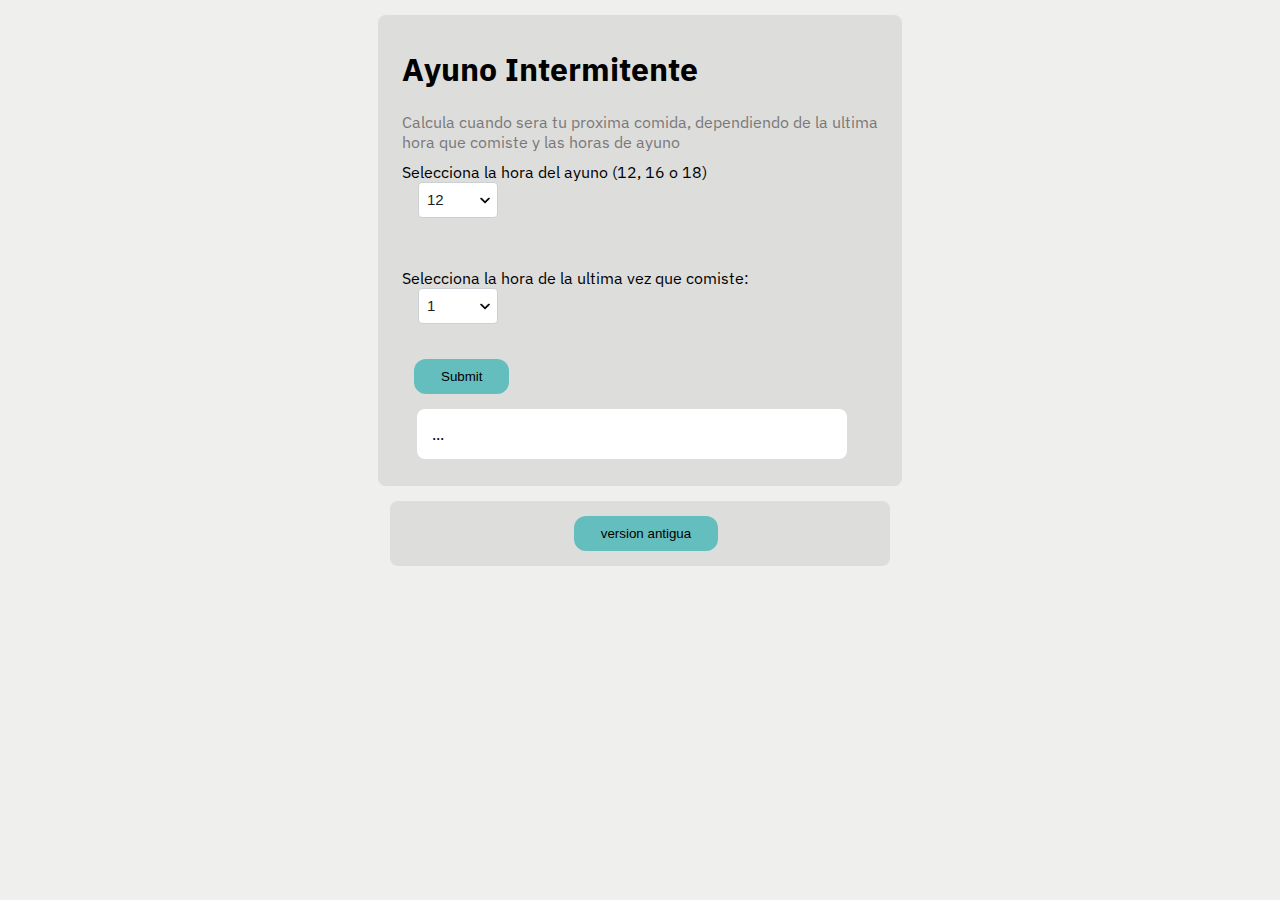
<file: index.html>
<!DOCTYPE html>
<html lang="en">

<head>
    <meta charset="UTF-8">
    <meta http-equiv="X-UA-Compatible" content="IE=edge">
    <meta name="viewport" content="width=device-width, initial-scale=1.0">
    <title>Ayuno Intermitente</title>
    <link rel="stylesheet" href="css/style.css">
</head>

<body>
    <div class="box">
        <div class="box1">
            <span class="txt1">Ayuno Intermitente</span>
            <span class="txt2">Calcula cuando sera tu proxima comida, dependiendo de la ultima hora que comiste y las horas de ayuno</span>
            <span class="txt3">Selecciona la hora del ayuno (12, 16 o 18)</span>
            <select id="ayuno" class="ayuno">
                <option value="12">12</option>
                <option value="16">16</option>
                <option value="18">18</option>
            </select>
            <span>Selecciona la hora de la ultima vez que comiste:</span>
            <select id="hora" class="hora"><option value="1" selected="1">1</option><option value="2">2</option><option value="3">3</option><option value="4">4</option><option value="5">5</option><option value="6">6</option><option value="7">7</option><option value="8">8</option><option value="9">9</option><option value="10">10</option><option value="11">11</option><option value="12">12</option><option value="13">13</option><option value="14">14</option><option value="15">15</option><option value="16">16</option><option value="17">17</option><option value="18">18</option><option value="19">19</option><option value="20">20</option><option value="21">21</option><option value="22">22</option><option value="23">23</option><option value="24">24</option>

                <input type="submit" id="btn"><br>
                
                <div class="resultado">
                    <span id="resultado">...</span>
                </div>
        </div>
        
    </div>
    <div class="box2">
        <input type="submit" value="version antigua" id="button">
    </div>
    <script src="js/main.js"></script>
</body>

</html>
</file>
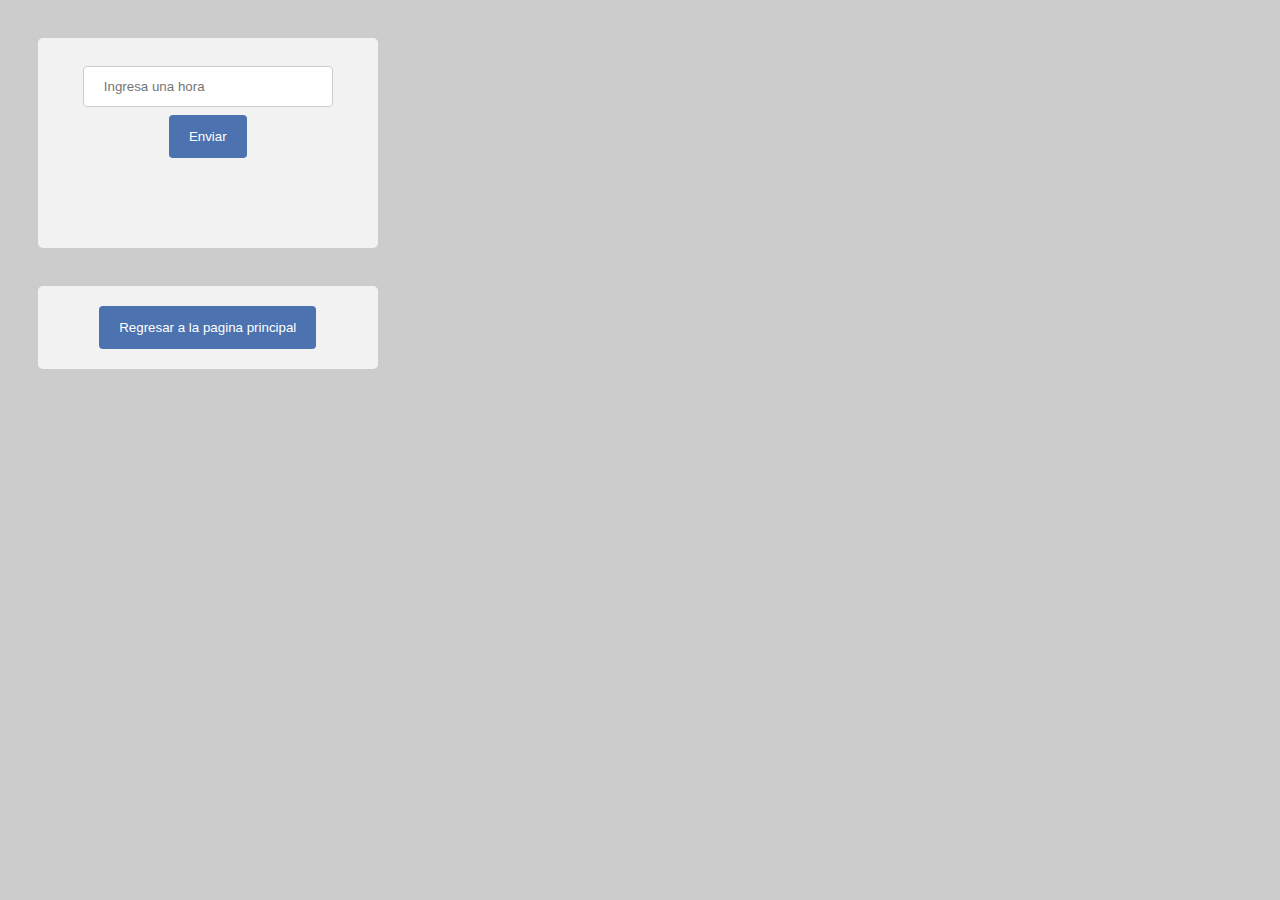
<file: old/index.html>
<!DOCTYPE html>
<html lang="en">

<head>
    <meta charset="UTF-8">
    <meta http-equiv="X-UA-Compatible" content="IE=edge">
    <meta name="viewport" content="width=device-width, initial-scale=1.0">
    <title>Ayuno Intermitente</title>
    <link rel="stylesheet" href="css/style.css">
</head>

<body>
    <div class="box1">
        <input type="text" maxlength="2" id="hora1" placeholder="Ingresa una hora" onkeypress="return block(event)"><br>

        <input type="submit" value="Enviar" onclick="ayuno()"><br><br>
        <span id="res"></span><br>
    </div>
    <div class="box2">
        <input type="submit" id="button" value="Regresar a la pagina principal">
    </div>
    <script src="js/main.js"></script>
</body>

</html>
</file>
<file: css/style.css>
@import url('https://fonts.googleapis.com/css2?family=IBM+Plex+Sans&display=swap');
* {
    padding: 0;
    margin: 0;
    text-decoration: none;
}

body {
    font-family: 'IBM Plex Sans', sans-serif;
    background-color: #efefee;
}

.box {
    margin: 0 auto;
    margin-top: 15px;
    width: 500px;
    height: 210px;
    display: flex;
    display: table;
    background-color: #c9c9c97c;
    border-radius: 8px;
    align-items: center;
}

.box2 {
    margin: 0 auto;
    padding-top: 15px;
    padding-bottom: 15px;
    margin-top: 15px;
    width: 500px;
    display: flex;
    display: table;
    background-color: #c9c9c97c;
    border-radius: 8px;
    align-items: center;
    text-align: center;
}

#resultado {
    margin-top: 12px;
}

#btn {
    padding: 10px 27px 10px 27px;
    border-radius: 12px;
    border: none;
    background-color: #65bebe;
    cursor: pointer;
    margin-left: 12px;
}

#btn:hover {
    background-color: #559f9f;
}

.resultado {
    margin: 15px;
    width: 400px;
    display: flex;
    display: table;
    background-color: #ffffff;
    border-radius: 8px;
    padding: 15px;
}

.box1 {
    margin: 12px;
}

.hora,
.ayuno {
    border-radius: 4px;
    color: #1c1e21;
    font-family: SFProText-Medium, Helvetica, Arial, sans-serif;
    font-size: 15px;
    font-weight: normal;
    height: 36px;
    width: 80px;
    line-height: 20px;
    -webkit-appearance: none;
    background-image: url(../img/flecha.png);
    background-position: right 5px center;
    background-repeat: no-repeat;
    background-size: 14px;
    padding: 0 8px;
    padding-right: 20px;
    margin: 0px 0px 0px 16px;
    background-color: #fff;
    border: 1px solid #ccd0d5;
    display: block;
}

.hora {
    margin-bottom: 35px;
}

.ayuno {
    margin-bottom: 50px;
}

.txt1 {
    display: block;
    font-size: 2em;
    margin-block-start: 0.67em;
    margin-block-end: 0.67em;
    margin-inline-start: 0px;
    margin-inline-end: 0px;
    font-weight: bold;
}

.txt2 {
    text-align: justify;
    display: block;
    margin-bottom: 10px;
    color: #7a7878;
}

.txt3 {
    display: block;
}

#button {
    padding: 10px 27px 10px 27px;
    border-radius: 12px;
    border: none;
    background-color: #65bebe;
    cursor: pointer;
    margin-left: 12px;
}

#button:hover {
    background-color: #559f9f;
}

#button:visited {
    color: #1c1e21;
}
    @import url('https://fonts.googleapis.com/css2?family=IBM+Plex+Sans&display=swap');
    * {
        padding: 0;
        margin: 0;
        text-decoration: none;
    }
    
    body {
        font-family: 'IBM Plex Sans', sans-serif;
        background-color: #efefee;
    }
    
    .box {
        margin: 0 auto;
        margin-top: 15px;
        width: 500px;
        background-color: #c9c9c97c;
        border-radius: 8px;
        align-items: center;
        padding: 12px;
    }
    
    .box2 {
        margin: 0 auto;
        padding-top: 15px;
        padding-bottom: 15px;
        margin-top: 15px;
        width: 500px;
        background-color: #c9c9c97c;
        border-radius: 8px;
        align-items: center;
        text-align: center;
    }
    
    #resultado {
        margin-top: 12px;
    }
    
    #btn {
        padding: 10px 27px 10px 27px;
        border-radius: 12px;
        border: none;
        background-color: #65bebe;
        cursor: pointer;
        margin-left: 12px;
    }
    
    #btn:hover {
        background-color: #559f9f;
    }
    
    .resultado {
        margin: 15px;
        display: flex;
        display: table;
        background-color: #ffffff;
        border-radius: 8px;
        padding: 15px;
    }
    
    .box1 {
        margin: 12px;
    }
    
    .hora,
    .ayuno {
        border-radius: 4px;
        color: #1c1e21;
        font-family: SFProText-Medium, Helvetica, Arial, sans-serif;
        font-size: 15px;
        font-weight: normal;
        height: 36px;
        width: 80px;
        line-height: 20px;
        -webkit-appearance: none;
        background-image: url(../img/flecha.png);
        background-position: right 5px center;
        background-repeat: no-repeat;
        background-size: 14px;
        padding: 0 8px;
        padding-right: 20px;
        margin: 0px 0px 0px 16px;
        background-color: #fff;
        border: 1px solid #ccd0d5;
        display: block;
    }
    
    .hora {
        margin-bottom: 35px;
    }
    
    .ayuno {
        margin-bottom: 50px;
    }
    
    .txt1 {
        display: block;
        font-size: 2em;
        margin-block-start: 0.67em;
        margin-block-end: 0.67em;
        margin-inline-start: 0px;
        margin-inline-end: 0px;
        font-weight: bold;
    }
    
    .txt2 {
        text-align: justify;
        display: block;
        margin-bottom: 10px;
        color: #7a7878;
    }
    
    .txt3 {
        display: block;
    }
    
    #button {
        padding: 10px 27px 10px 27px;
        border-radius: 12px;
        border: none;
        background-color: #65bebe;
        cursor: pointer;
        margin-left: 12px;
    }
    
    #button:hover {
        background-color: #559f9f;
    }
    
    #button:visited {
        color: #1c1e21;
    }
    
    @media screen and (max-width: 540px) {
        .box,
        .box2 {
            width: 350px;
        }
    }
    
    @media screen and (max-width: 395px) {
        .box,
        .box2 {
            width: 300px;
        }
    }
    
    @media screen and (max-width: 350px) {
        .box,
        .box2 {
            width: 280px;
            margin-left: 10px;
        }
    }
    
    @media screen and (max-width: 331px) {
        .box,
        .box2 {
            width: 240px;
            margin-left: 10px;
        }
    }
    
    @media screen and (max-width: 294px) {
        .box,
        .box2 {
            width: 220px;
            margin-left: 10px;
        }
    }
    
    @media screen and (max-width: 272px) {
        .box,
        .box2 {
            width: 200px;
            margin-left: 10px;
        }
    }
    
    @media screen and (max-width: 252px) {
        .box,
        .box2 {
            width: 185px;
            margin-left: 10px;
        }
    }
</file>
<file: old/css/style.css>
* {
    padding: 0;
    margin: 0;
}

body {
    font-family: Verdana, Geneva, Tahoma, sans-serif;
    background-color: #ccc;
}

.box1 {
    width: 300px;
    height: 170px;
    border-radius: 5px;
    background-color: #f2f2f2;
    padding: 20px;
    /**/
    text-align: center;
    margin-left: 10mm;
    margin-top: 10mm;
}

.box2 {
    width: 300px;
    border-radius: 5px;
    background-color: #f2f2f2;
    padding: 20px;
    /**/
    text-align: center;
    margin-left: 10mm;
    margin-top: 10mm;
}

input[type=text],
select {
    width: 250px;
    padding: 12px 20px;
    margin: 8px 0;
    display: inline-block;
    border: 1px solid #ccc;
    border-radius: 4px;
    box-sizing: border-box;
}

input[type=submit] {
    background-color: #4c72af;
    color: white;
    padding: 14px 20px;
    border: none;
    border-radius: 4px;
    cursor: pointer;
}

input[type=submit]:hover {
    background-color: #4475c3;
}
</file>
